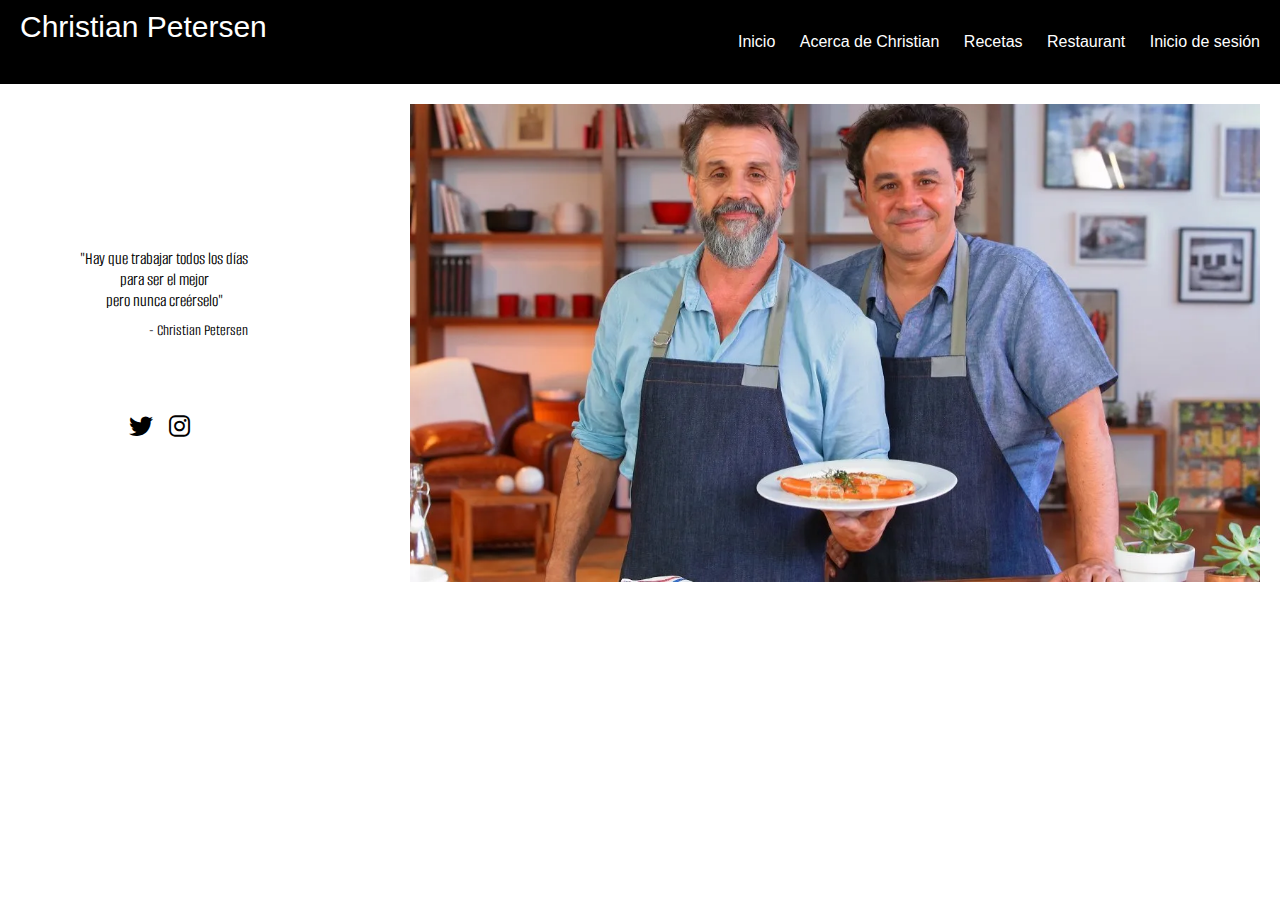
<file: index.html>
<!DOCTYPE html>
<html lang="es">
<head>
    <meta charset="UTF-8">
    <meta name="viewport" content="width=device-width, initial-scale=1.0">
    <title>Encabezado de Christian Petersen</title>
    <link rel="stylesheet" href="assets/css/styles.css">
    <link rel="preconnect" href="https://fonts.googleapis.com">
    <link rel="preconnect" href="https://fonts.gstatic.com" crossorigin>
    <link href="https://fonts.googleapis.com/css2?family=Alumni+Sans:wght@400;700&display=swap" rel="stylesheet">
    <link rel="stylesheet" href="https://cdnjs.cloudflare.com/ajax/libs/font-awesome/6.0.0-beta3/css/all.min.css">

</head>
<body>
    <header class="header">
        <div class="logo" style="font-size: 30px; padding-bottom: 30px;font-family: helvetica;">
            Christian Petersen
        </div>
        <nav class="nav" style="font-family: helvetica;">
            <a href="index.html">Inicio</a>
            <a href="acerca_de_christian.html">Acerca de Christian</a>
            <a href="recetas.html">Recetas</a>
            <a href="restaurant.html">Restaurant</a>
            <a href="inicio_de_sesion.html">Inicio de sesión</a>
        </nav>
    </header>
    <main class="content" style="padding-left: 80px;">
        <div class="quote">
            <p style="text-align: center;  font-family: 'Alumni Sans', sans-serif;">"Hay que trabajar todos los días <br>para ser el mejor <br> pero nunca creérselo"</p>
            <cite style="text-align: right; font-family: 'Alumni Sans', sans-serif;">- Christian Petersen</cite>
            <div class="social-icons" style="text-align: center;">
                <br><br><br>
                <a href="https://twitter.com" target="_blank"><i class="fab fa-twitter"></i> </a>
                <a href="https://instagram.com" target="_blank"><i class="fab fa-instagram"></i></a>
            </div>
        </div>
        </div>
        <div class="image">
            <img src="img/Image Pasted 2024-20-05 at 13.34.44.png" alt="Descripción de la imagen">
        </div>
    </main>
</body>
</html>
</file>
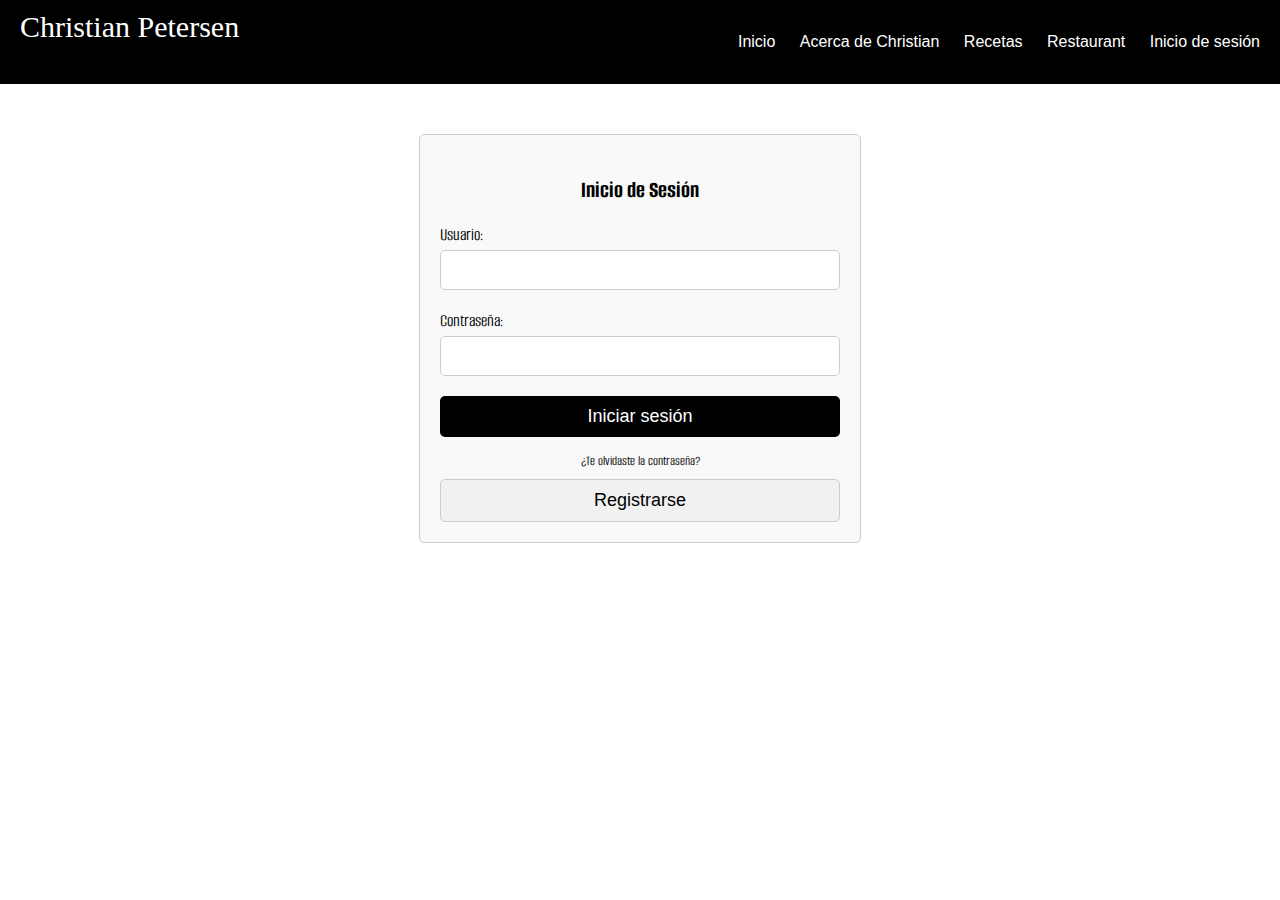
<file: inicio_de_sesion.html>
<!DOCTYPE html>
<html lang="es">
<head>
    <meta charset="UTF-8">
    <meta name="viewport" content="width=device-width, initial-scale=1.0">
    <title>Inicio de Sesión</title>
    <link rel="stylesheet" href="assets/css/styles.css">
    <link rel="preconnect" href="https://fonts.googleapis.com">
    <link rel="preconnect" href="https://fonts.gstatic.com" crossorigin>
    <link href="https://fonts.googleapis.com/css2?family=Alumni+Sans:wght@400;700&display=swap" rel="stylesheet">
    <link rel="stylesheet" href="https://cdnjs.cloudflare.com/ajax/libs/font-awesome/6.0.0-beta3/css/all.min.css">
</head>
<body>
    <header class="header">
        <div class="logo" style="font-size: 30px; padding-bottom: 30px;">
            Christian Petersen
        </div>
        <nav class="nav" style="font-family: helvetica;">
            <a href="index.html">Inicio</a>
            <a href="acerca_de_christian.html">Acerca de Christian</a>
            <a href="recetas.html">Recetas</a>
            <a href="restaurant.html">Restaurant</a>
            <a href="inicio_de_sesion.html">Inicio de sesión</a>
        </nav>
    </header>
    <main class="login-content">
        <h2>Inicio de Sesión</h2>
        <form class="login-form">
            <label for="username">Usuario:</label>
            <input type="text" id="username" name="username" required>
            
            <label for="password">Contraseña:</label>
            <input type="password" id="password" name="password" required>
            
            <button type="submit">Iniciar sesión</button>
            
            <a href="recuperar_contrasena.html" class="forgot-password">¿Te olvidaste la contraseña?</a>
            <button type="button" class="register-button" onclick="location.href='registro.html'">Registrarse</button>
        </form>
    </main>
    <script src="assets/js/script.js"></script>
</body>
</html>
</file>
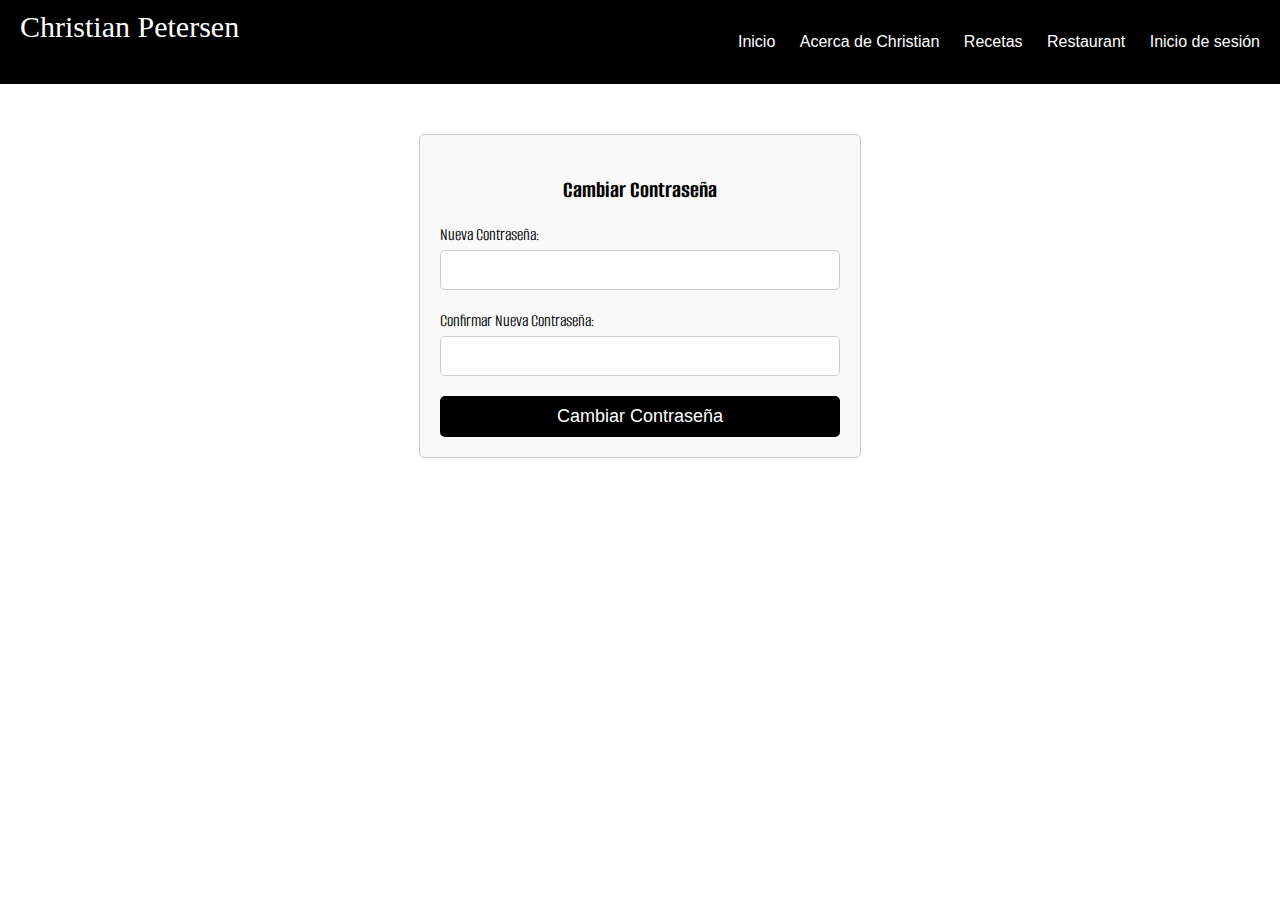
<file: recuperar_contrasena.html>
<!DOCTYPE html>
<html lang="es">
<head>
    <meta charset="UTF-8">
    <meta name="viewport" content="width=device-width, initial-scale=1.0">
    <title>Recuperar Contraseña</title>
    <link rel="stylesheet" href="assets/css/styles.css">
    <link rel="preconnect" href="https://fonts.googleapis.com">
    <link rel="preconnect" href="https://fonts.gstatic.com" crossorigin>
    <link href="https://fonts.googleapis.com/css2?family=Alumni+Sans:wght@400;700&display=swap" rel="stylesheet">
    <link rel="stylesheet" href="https://cdnjs.cloudflare.com/ajax/libs/font-awesome/6.0.0-beta3/css/all.min.css">
</head>
<body>
    <header class="header">
        <div class="logo" style="font-size: 30px; padding-bottom: 30px;">
            Christian Petersen
        </div>
        <nav class="nav" style="font-family: helvetica;">
            <a href="index.html">Inicio</a>
            <a href="acerca_de_christian.html">Acerca de Christian</a>
            <a href="recetas.html">Recetas</a>
            <a href="restaurant.html">Restaurant</a>
            <a href="inicio_de_sesion.html">Inicio de sesión</a>
        </nav>
    </header>
    <main class="reset-content">
        <h2>Cambiar Contraseña</h2>
        <form class="reset-form">
            <label for="new-password">Nueva Contraseña:</label>
            <input type="password" id="new-password" name="new-password" required>
            
            <label for="confirm-password">Confirmar Nueva Contraseña:</label>
            <input type="password" id="confirm-password" name="confirm-password" required>
            
            <button type="submit">Cambiar Contraseña</button>
        </form>
    </main>
    <script src="assets/js/script.js"></script>
</body>
</html>
</file>
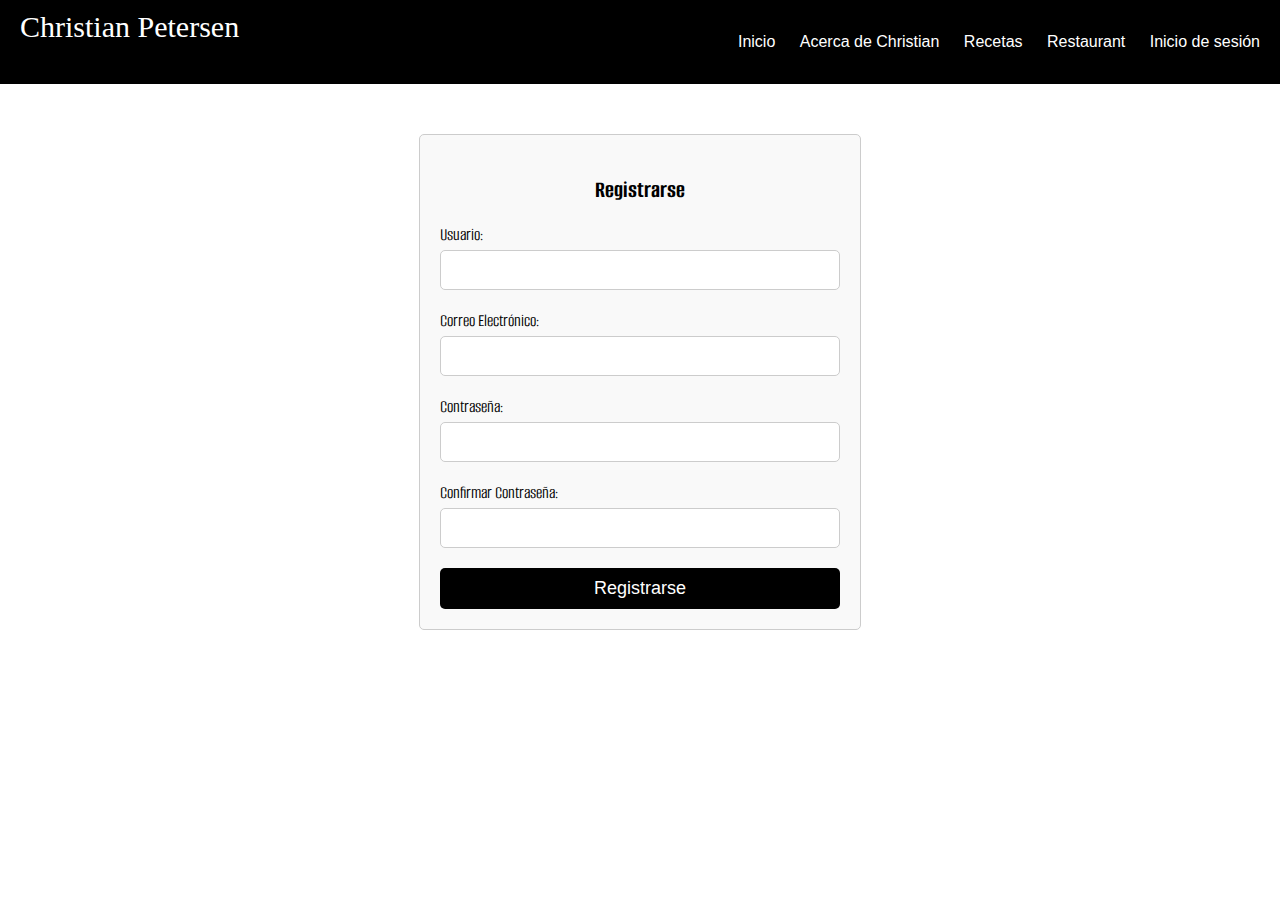
<file: registro.html>
<!DOCTYPE html>
<html lang="es">
<head>
    <meta charset="UTF-8">
    <meta name="viewport" content="width=device-width, initial-scale=1.0">
    <title>Registro</title>
    <link rel="stylesheet" href="assets/css/styles.css">
    <link rel="preconnect" href="https://fonts.googleapis.com">
    <link rel="preconnect" href="https://fonts.gstatic.com" crossorigin>
    <link href="https://fonts.googleapis.com/css2?family=Alumni+Sans:wght@400;700&display=swap" rel="stylesheet">
    <link rel="stylesheet" href="https://cdnjs.cloudflare.com/ajax/libs/font-awesome/6.0.0-beta3/css/all.min.css">
</head>
<body>
    <header class="header">
        <div class="logo" style="font-size: 30px; padding-bottom: 30px;">
            Christian Petersen
        </div>
        <nav class="nav" style="font-family: helvetica;">
            <a href="index.html">Inicio</a>
            <a href="acerca_de_christian.html">Acerca de Christian</a>
            <a href="recetas.html">Recetas</a>
            <a href="restaurant.html">Restaurant</a>
            <a href="inicio_de_sesion.html">Inicio de sesión</a>
        </nav>
    </header>
    <main class="register-content">
        <h2>Registrarse</h2>
        <form class="register-form">
            <label for="username">Usuario:</label>
            <input type="text" id="username" name="username" required>
            
            <label for="email">Correo Electrónico:</label>
            <input type="email" id="email" name="email" required>
            
            <label for="password">Contraseña:</label>
            <input type="password" id="password" name="password" required>
            
            <label for="confirm-password">Confirmar Contraseña:</label>
            <input type="password" id="confirm-password" name="confirm-password" required>
            
            <button type="submit">Registrarse</button>
        </form>
    </main>
    <script src="assets/js/script.js"></script>
</body>
</html>
</file>
<file: assets/css/styles.css>
body {
    margin: 0;
}

.header {
    background-color: black;
    color: white;
    display: flex;
    justify-content: space-between;
    align-items: center;
    padding: 10px 20px;
}

.header a {
    color: white;
    text-decoration: none;
    margin-left: 20px;
}

.header a:hover {
    text-decoration: underline;
}

.content {
    display: flex;
    justify-content: space-between;
    align-items: center;
    padding: 20px;
}

.quote {
    max-width: 50%;
    text-align: left;
}

.quote p {
    margin: 0;
    font-size: 18px;
}

.quote cite {
    display: block;
    margin-top: 10px;
    font-style: normal;
    font-size: 16px;
}

.social-icons {
    margin-top: 20px;
}

.social-icons a {
    margin-right: 10px;
    color: black;
    text-decoration: none;
    font-size: 24px;
}

.image {
    max-width: 72%;
}

.image img {
    width: 100%;
    height: auto;
}

.login-content {
    max-width: 400px;
    margin: 50px auto;
    padding: 20px;
    border: 1px solid #ccc;
    border-radius: 5px;
    background-color: #f9f9f9;
    font-family: 'Alumni Sans', sans-serif;
}

.login-content h2 {
    text-align: center;
}

.login-form {
    display: flex;
    flex-direction: column;
}

.login-form label {
    margin-bottom: 5px;
    font-size: 18px;
}

.login-form input {
    margin-bottom: 20px;
    padding: 10px;
    font-size: 16px;
    border: 1px solid #ccc;
    border-radius: 5px;
}

.login-form button {
    padding: 10px;
    font-size: 18px;
    color: white;
    background-color: black;
    border: none;
    border-radius: 5px;
    cursor: pointer;
}

.login-form button:hover {
    background-color: #333;
}

.login-form .forgot-password {
    margin-top: 15px;
    text-align: center;
    font-size: 14px;
    color: black;
    text-decoration: none;
}

.login-form .forgot-password:hover {
    text-decoration: underline;
}

.login-form .register-button {
    margin-top: 10px;
    padding: 10px;
    font-size: 18px;
    color: black;
    background-color: #f1f1f1;
    border: 1px solid #ccc;
    border-radius: 5px;
    cursor: pointer;
}

.login-form .register-button:hover {
    background-color: #ddd;
}

.reset-content {
    max-width: 400px;
    margin: 50px auto;
    padding: 20px;
    border: 1px solid #ccc;
    border-radius: 5px;
    background-color: #f9f9f9;
    font-family: 'Alumni Sans', sans-serif;
}

.reset-content h2 {
    text-align: center;
}

.reset-form {
    display: flex;
    flex-direction: column;
}

.reset-form label {
    margin-bottom: 5px;
    font-size: 18px;
}

.reset-form input {
    margin-bottom: 20px;
    padding: 10px;
    font-size: 16px;
    border: 1px solid #ccc;
    border-radius: 5px;
}

.reset-form button {
    padding: 10px;
    font-size: 18px;
    color: white;
    background-color: black;
    border: none;
    border-radius: 5px;
    cursor: pointer;
}

.reset-form button:hover {
    background-color: #333;
}

.register-content {
    max-width: 400px;
    margin: 50px auto;
    padding: 20px;
    border: 1px solid #ccc;
    border-radius: 5px;
    background-color: #f9f9f9;
    font-family: 'Alumni Sans', sans-serif;
}

.register-content h2 {
    text-align: center;
}

.register-form {
    display: flex;
    flex-direction: column;
}

.register-form label {
    margin-bottom: 5px;
    font-size: 18px;
}

.register-form input {
    margin-bottom: 20px;
    padding: 10px;
    font-size: 16px;
    border: 1px solid #ccc;
    border-radius: 5px;
}

.register-form button {
    padding: 10px;
    font-size: 18px;
    color: white;
    background-color: black;
    border: none;
    border-radius: 5px;
    cursor: pointer;
}

.register-form button:hover {
    background-color: #333;
}
</file>
